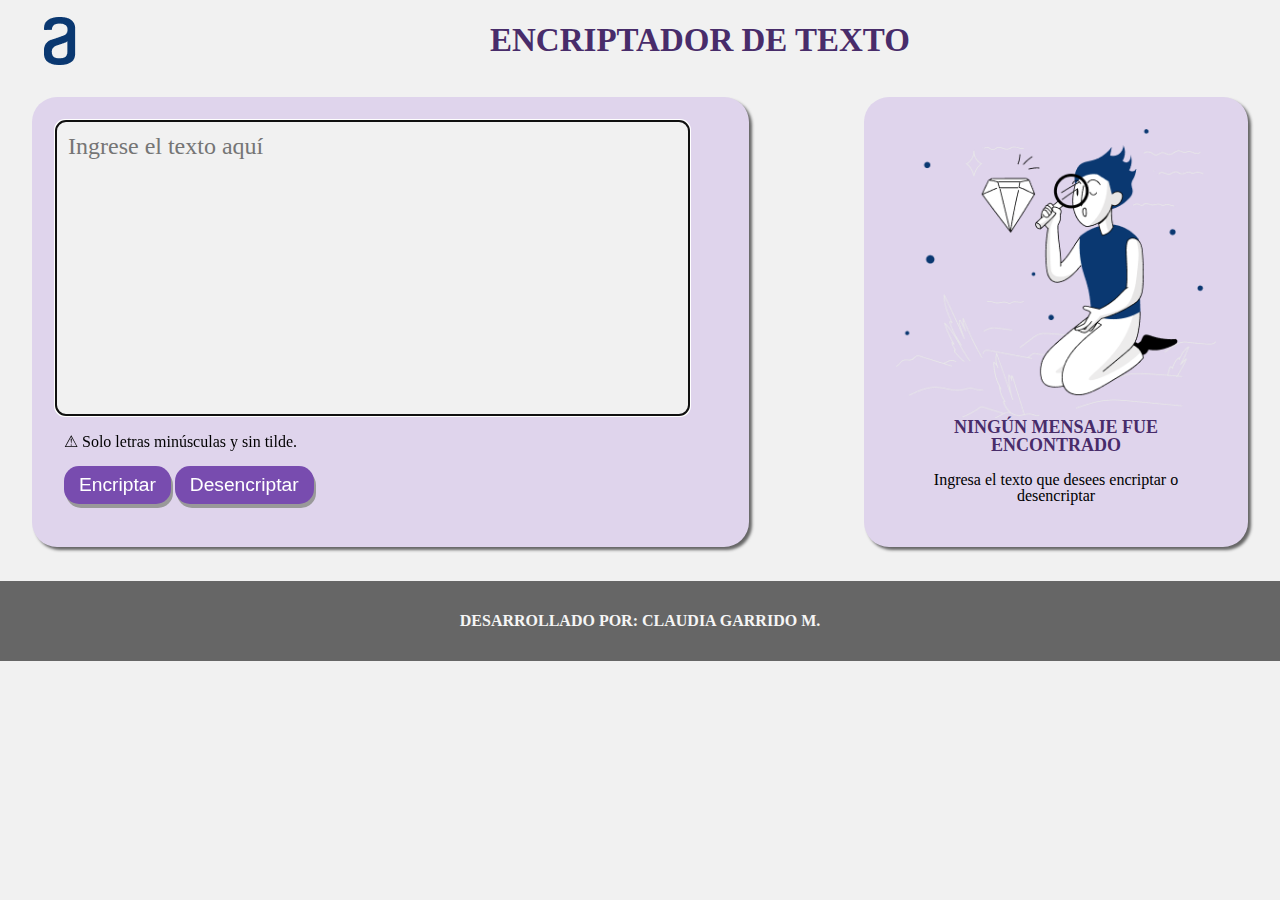
<file: index.html>
<!DOCTYPE html>

<html lang="es">
    <head>
        <meta charset="UTF-8">
        <meta name="viewport" content="width=device-width, initial-scale=1.0">
        <title>Encriptador de texto</title>
        <link rel="stylesheet" href="reset.css">
        <link rel="stylesheet" href="style.css">
       
    </head>

    <body id="pantallaCompleta">
        <header>
            <img class="logo" src="imagenes/Logo.png" alt="logo alura">
            <h1 class="titulo">Encriptador de texto </h1>
        </header>

        <main id="main">
            <section class="pantallaI">
                <textarea class="textoIngresadoUsuario" cols="10" rows="10" placeholder="Ingrese el texto aquí" autofocus required></textarea>

                <div>
                    <p> &#9888 Solo letras minúsculas y sin tilde.</p>
                    <ul class="botones">
                        <li><button class="boton" onclick="encriptarTexto()">Encriptar</button></li>
                        <li><button class="boton" onclick="desencriptarTexto()">Desencriptar</button></li>
                    </ul>
                </div>
            </section>
           
            <aside class="pantallaD">
                <div class="resultado">
                    <div id="imgMunecoYTexto">
                        <img class="muneco" src="imagenes/Muñeco.png" alt="muñeco">
                        <p class="textoMuneco1">Ningún mensaje fue encontrado</p>
                        <p class="textoMuneco2">Ingresa el texto que desees encriptar o desencriptar</p>
                    </div>
                    <div id="resultadoYCopiar">
                        <textarea class="resultadoTexto" cols="20" rows="10" readonly></textarea>
                        <button class="copiar" onclick="copiar()">Copiar</button>
                    </div>    
                    
                </div>
            </aside>
        </main>

        <footer id="footer">
            <p>Desarrollado por: Claudia Garrido M.</p>
        </footer>
        <script src="Encriptador.js"></script>

    </body>
</html>
</file>
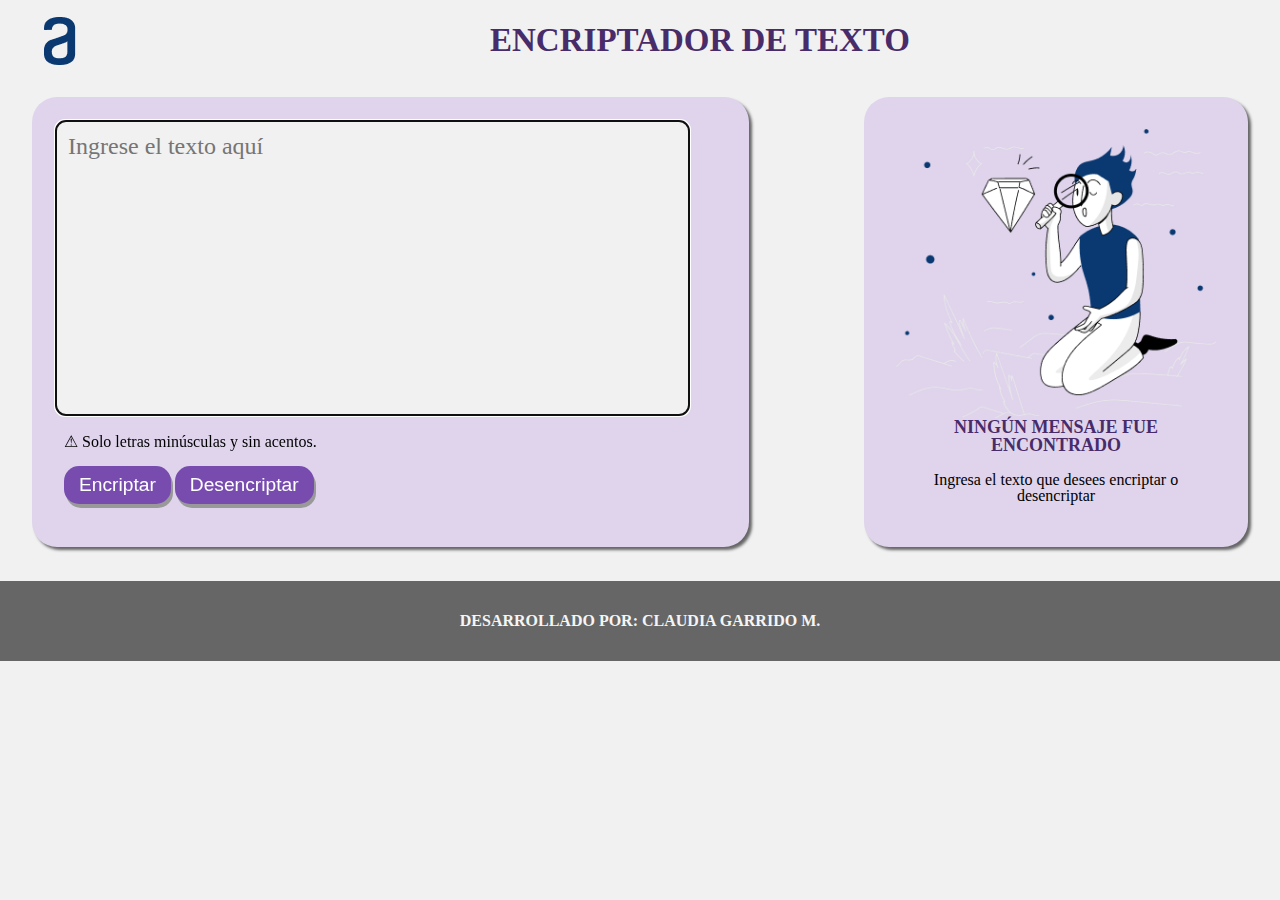
<file: Encriptador.html>
<!DOCTYPE html>

<html lang="es">
    <head>
        <meta charset="UTF-8">
        <meta name="viewport" content="width=device-width, initial-scale=1.0">
        <title>Encriptador de texto</title>
        <link rel="stylesheet" href="reset.css">
        <link rel="stylesheet" href="style.css">
       
    </head>

    <body id="pantallaCompleta">
        <header>
            <img class="logo" src="imagenes/Logo.png" alt="logo alura">
            <h1 class="titulo">Encriptador de texto </h1>
        </header>

        <main id="main">
            <section class="pantallaI">
                <textarea class="textoIngresadoUsuario" cols="10" rows="10" placeholder="Ingrese el texto aquí" autofocus required></textarea>

                <div>
                    <p> &#9888 Solo letras minúsculas y sin acentos.</p>
                    <ul class="botones">
                        <li><button class="boton" onclick="encriptarTexto()">Encriptar</button></li>
                        <li><button class="boton" onclick="desencriptarTexto()">Desencriptar</button></li>
                    </ul>
                </div>
            </section>
           
            <aside class="pantallaD">
                <div class="resultado">
                    <div id="imgMunecoYTexto">
                        <img class="muneco" src="imagenes/Muñeco.png" alt="muñeco">
                        <p class="textoMuneco1">Ningún mensaje fue encontrado</p>
                        <p class="textoMuneco2">Ingresa el texto que desees encriptar o desencriptar</p>
                    </div>
                    <div id="resultadoYCopiar">
                        <textarea class="resultadoTexto" cols="20" rows="10" readonly></textarea>
                        <button class="copiar" onclick="copiar()">Copiar</button>
                    </div>    
                    
                </div>
            </aside>
        </main>

        <footer id="footer">
            <p>Desarrollado por: Claudia Garrido M.</p>
        </footer>
        <script src="Encriptador.js"></script>

    </body>
</html>
</file>
<file: style.css>
#pantallaCompleta{

    background-color:#f1f1f1;
    padding-bottom: 6em;
    position: relative;
    min-height:80%


}
header{
    width: auto;
    display: flex;
    font-size: 33px;
    padding-top: 0.5em;
    text-align: center;
    background: #f1f1f1;


}
h1{
    margin: auto;
    font-family: Cambria, Cochin, Georgia, Times, 'Times New Roman', serif;
    text-transform: uppercase;
    font-weight: bold;   
    color:#482c6a;


}





#main{
    min-height: 500px;
    align-items: center;
    position: relative;
    font-family: Cambria, Cochin, Georgia, Times, 'Times New Roman', serif;
}
.pantallaI, .pantallaD{
    position:absolute;
    padding:0 auto ;
    margin: 2em 2em;
    align-items: center;
    /*border: 3px solid #482c6a;
    border-radius: 25px;*/
    min-height: 90%;
    background-color: #dfd4ec;

}


.pantallaI{
    top:0;
    left: 0;
    width: 56%;

    position:absolute;
    padding:0 auto ;
    margin: 2em 2em;
    align-items: center;
    box-shadow: 3px 3px 3px #666;
    border-radius: 25px;
    min-height: 90%;
    background-color: #dfd4ec;


    
}
.textoIngresadoUsuario{
    width: 85%;
    font-size: 1.5em;
    margin: 1em 1em 0em 1em;
    padding: 0.5em;
    font-family: Cambria, Cochin, Georgia, Times, 'Times New Roman', serif;
    background-color: #f1f1f1;
    border: none;
    border-radius: 10px;
    resize: none;
    


}
.pantallaI div{
    margin: 1em 2em 2em 2em;
}
.pantallaI div p{
    padding-bottom: 1em;
}
.botones li, .copiar{
    display: inline-block;
    
}
.boton, .copiar{
    display: inline-block;
    padding: 8px 15px;
    font-size: 1.2em;
    cursor: pointer;
    text-align: center;	
    text-decoration: none;
    outline: none;
    color: #fff;
    background-color: #784caf;
    border: none;
    border-radius: 15px;
    box-shadow: 2px 4px #999;
}
.boton:hover, .copiar:hover{
    background-color: #482c6a
}
.boton:active, .copiar:active{
    background-color: #482c6a;
    box-shadow: 0 5px #666;
    transform: translateY(4px);
}



.pantallaD{
    top:0;
    right:0;
    width: 30%;

    position:absolute;
    padding:0 auto ;
    margin: 2em 2em;
    align-items: center;
    box-shadow: 3px 3px 3px #666;
    border-radius: 25px;
    min-height: 90%;
    background-color: #dfd4ec;

    
}
.muneco{
    display: block;
    margin: auto;
    max-width: 100%;

}

#resultadoYCopiar, #imgMunecoYTexto{
    align-items: center;
    padding: 2em;

}
.textoMuneco1{
   text-align: center;
   font-size: large;
   text-transform: uppercase;
   font-weight: bold;   
   color:#482c6a;
   padding-bottom: 1em;
}

.textoMuneco2{
 text-align: center;
 
}
.resultadoTexto{
    width: 85%;
    font-size: 1.5em;
    margin: auto;
    padding: 0.5em;
    font-family: Cambria, Cochin, Georgia, Times, 'Times New Roman', serif;
    background-color: #f1f1f1;
    border: none;
    border-radius: 10px;
    resize: none;
    
}

#resultadoYCopiar{
    display: none;
    margin: auto;
    font-size: 1em;
    width: 80%;
}
.copiar{
    display: block;
    margin: 1em auto;
}
#footer{
    background-color: #666;
    padding: 2em 0;
    text-align: center;
    position: absolute;
    bottom:0;
    width: 100%;
    text-transform: uppercase;
    font-weight: bold;
    color: whitesmoke;
    font-family: Cambria, Cochin, Georgia, Times, 'Times New Roman', serif;

}
@media screen and (max-width:700px){
    .pantallaI, .pantallaD{
        position: static;
        width: 90%;
        margin: 1em auto;
    }
    .textoIngresadoUsuario{
        width: 70%;
    }
    .resultadoTexto{
        width: 90%;
    }
    .muneco{
        display: none;
    }
}
</file>
